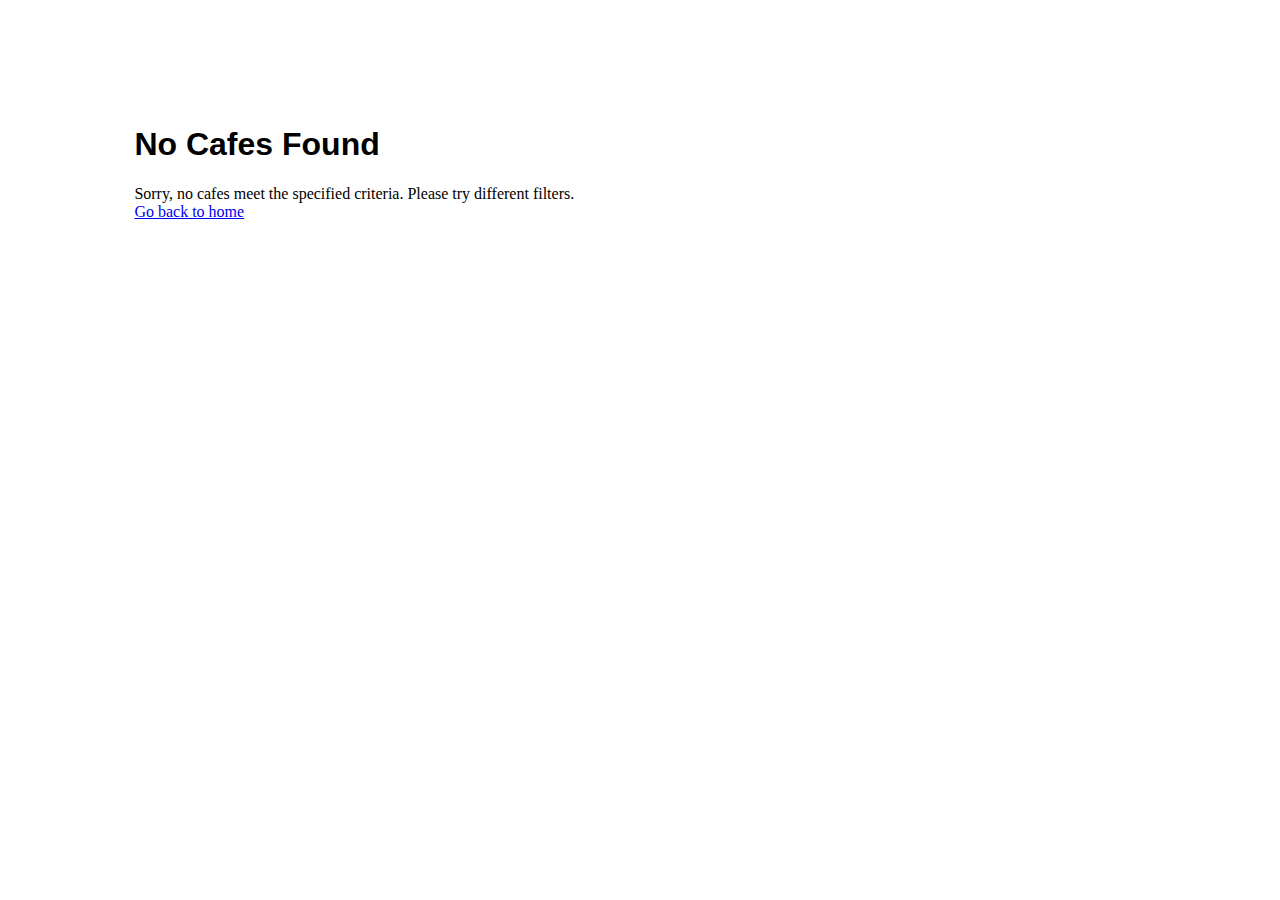
<file: templates/no_results.html>
<!DOCTYPE html>
<html lang="en">
<head>
    <meta charset="UTF-8">
    <meta name="viewport" content="width=device-width, initial-scale=1.0">
    <title>cafe&wifi/london</title>

        <!--Favicon Icon -->
        <link rel="icon" href="/static/images/favicon-16x16.png">

        <!-- Bootstrap Script  -->
       <script src="https://cdn.jsdelivr.net/npm/bootstrap@5.3.0/dist/js/bootstrap.bundle.min.js" integrity="sha384-geWF76RCwLtnZ8qwWowPQNguL3RmwHVBC9FhGdlKrxdiJJigb/j/68SIy3Te4Bkz" crossorigin="anonymous"></script>
       <link href="https://cdn.jsdelivr.net/npm/bootstrap@5.3.0/dist/css/bootstrap.min.css" rel="stylesheet" integrity="sha384-9ndCyUaIbzAi2FUVXJi0CjmCapSmO7SnpJef0486qhLnuZ2cdeRhO02iuK6FUUVM" crossorigin="anonymous">
   
       <!--CSS Stylesheet -->
       <link rel="stylesheet" href="/static/styles.css">
   
        <!--Font Awesome-->
       <link rel="stylesheet" href="https://cdnjs.cloudflare.com/ajax/libs/font-awesome/6.2.1/css/all.min.css"
       integrity="sha512-MV7K8+y+gLIBoVD59lQIYicR65iaqukzvf/nwasF0nqhPay5w/9lJmVM2hMDcnK1OnMGCdVK+iQrJ7lzPJQd1w=="
       crossorigin="anonymous" referrerpolicy="no-referrer"/>
   
</head>
<body>
    
    <section class="no-results">
        <div class="container">
          <h1>No Cafes Found</h1>
          <p>Sorry, no cafes meet the specified criteria. Please try different filters.</p>
          <a href="{{ url_for('home') }}">Go back to home</a>
        </div>
    </section>

</body>
</html>
</file>
<file: static/styles.css>
.main{
    background-image: url("images/coffee-bg.jpg");
    background-size: cover;
    background-repeat: no-repeat;
    height: 700px;
}

.logo{
    height: 50px;
}

.nav-item{
    padding: 0 18px;
}

.nav-link{
    font-size: 18px;
    color: rgb(40, 17, 17);
    font-family: Helvetica, Arial, sans-serif;
}

.container-fluid{
    padding: 0%;
}

h1, h2, h3, h4, h5, h6{
    font-family: "Noto Sans", "Helvetica Neue", Helvetica, Arial, sans-serif;
}

.intro{
    /* border: 2px solid black; */
    display: flex;
    justify-content: center;
    flex-wrap: wrap;
    
}

.intro h1{
    display: flex;
    justify-content: center;
    font-weight: 800;
    font-size: 6rem;
    color: rgb(248, 241, 241);
    padding: 67px;
}

p{
    font-family: PT Serif, Georgia, Times New Roman, Times, serif;
    margin: 0;
}

.intro p{
    display: flex;
    flex-wrap: wrap;
    font-size: 2rem;
    color: rgb(255, 255, 255);
    font-weight: 500;
    padding: 20px;
}

.filter{
    float: right;
}

.all-cafes{
    margin: .5em;
}

h5{
    margin: 0;
}

.card-img-top{
    width: 200px;
}

.card-img-top img{
    height: 130px;
    width: 200px;
    border-radius: 10px;
    margin-bottom: 10px;
}

.card-body{
    margin: 1.2rem;
}

.place{
    text-decoration: none;
    display: flex;
    cursor: pointer;
    color: black;
}

.place :hover{
    color: rgb(36, 93, 193);
}

.add-cafe-img{
    background-image: url("/static/images/add-cafe.jpg");
    /* background-size: cover; */
    /* background-repeat: no-repeat; */
    height: 500px;
}

.form-check{
    float: left;
    margin-left: 1.5rem;
}

.form-check-label{
    margin-right: 1rem;
    font-family: "Noto Sans", "Helvetica Neue", Helvetica, Arial, sans-serif;
}

.btn{
    font-family: "Noto Sans", "Helvetica Neue";
}

.apply-filter{
    margin-left: 1.5rem;
}

.new-cafe{
    font-size: 1.8rem;
}

label {
    font-size: 15px;
    font-family: Arial, Helvetica, sans-serif;
}

.remove-cafe{
    margin-top: .5rem;
    margin-left: 1rem;
}

.no-results{
    margin: 10%;
}

#add-cafe {
  padding: 2rem 0;
}

#add-cafe h1 {
  font-weight: 700;
  margin-bottom: 1rem;
  color: #2c3e50;
}

#add-cafe .new-cafe {
  font-size: 1.1rem;
  margin-bottom: 2rem;
  color: #555;
}

#add-cafe .form-group,
#add-cafe .form-check {
  margin-bottom: 1rem;
  display: block; /* forces each form group to occupy full width */
}

/* Optional: style labels and inputs for clarity */
#add-cafe label {
  font-weight: 600;
  display: block;
  margin-bottom: 0.3rem;
  color: #34495e;
}

#add-cafe input.form-control,
#add-cafe select.form-control {
  width: 100%;
  padding: 0.4rem 0.75rem;
  border: 1px solid #ced4da;
  border-radius: 0.25rem;
  box-sizing: border-box;
}

/* For checkboxes: better spacing between checkbox and label */
#add-cafe .form-check input[type="checkbox"] {
  margin-right: 0.5rem;
  vertical-align: middle;
}

#add-cafe .btn-success {
  padding: 0.5rem 1.5rem;
  font-size: 1.1rem;
  font-weight: 600;
  cursor: pointer;
}
</file>
